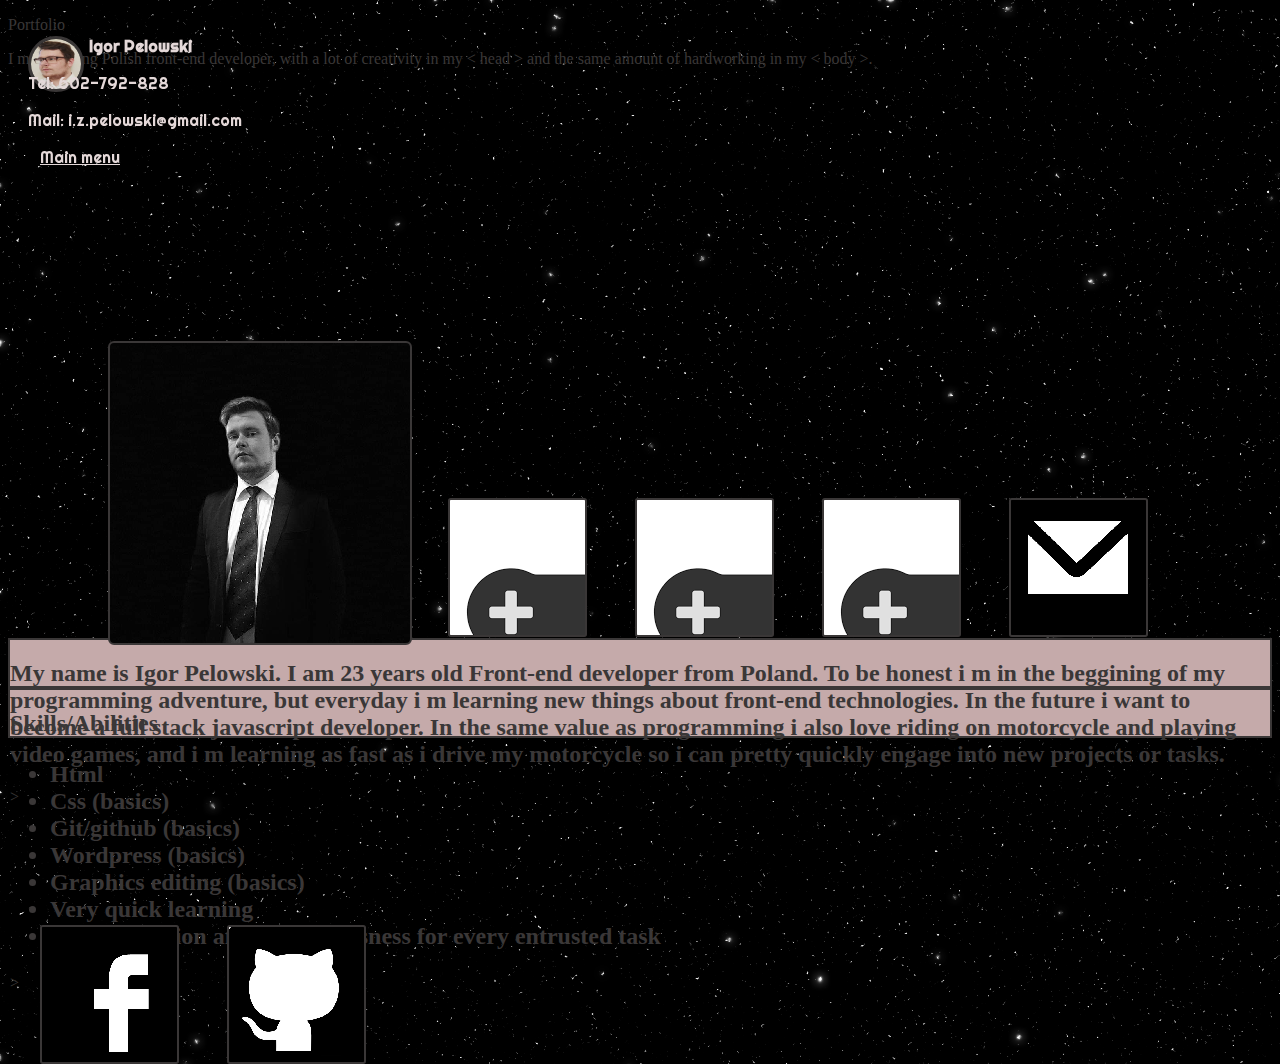
<file: index.html>
<!DOCTYPE html>
<html lang="pl">
  <head>
    <meta charset="utf-8" />
    <meta http-equiv="X-UA-Compatible" content="IE=edge,chrome=1" />
    <title>Igor Pelowski Portfolio</title>
    <meta name="description" content=" test " />
    <meta name="keywords" content="test" />
    <link rel="stylesheet" href="p1css.css" type="text/css" />
    <link rel="preconnect" href="https://fonts.gstatic.com" />
    <link
      href="https://fonts.googleapis.com/css2?family=Righteous&display=swap"
      rel="stylesheet"
    />
    <link rel="preconnect" href="https://fonts.gstatic.com" />
    <link
      href="https://fonts.googleapis.com/css2?family=Caveat:wght@500&family=Dancing+Script:wght@600&display=swap"
      rel="stylesheet"
    />
    <link rel="preconnect" href="https://fonts.gstatic.com">
    <link href="https://fonts.googleapis.com/css2?family=Source+Sans+Pro:wght@300&display=swap" rel="stylesheet"> 
  </head>

  <body>
    <div class="clock"></div>
    <nav class="name__icon">
      <img class="img" src="przystojniak.jpg" alt="moje zdjecie" /><b
        class="name__icon-text"
        >Igor Pelowski</b
      >
      <p class="name__icon-text name__icon-font">Tel: 602-792-828</p>
      <p class="name__icon-text name__icon-font">
        Mail: i.z.pelowski@gmail.com
      </p>
      <a
        class="name__icon-text name__icon-font main__menu-class"
        href="#main__menu"
        >Main menu</a
      >
    </nav>
    <section class="motto">
      <p class="motto-title" id="main__menu">Portfolio</p>
      <content class="motto-content"
        >I m beggining Polish front-end developer, with a lot of creativity in
        my < head > and the same amount of hardworking in my < body >.</content
      >
    </section>
    <header class="header__xbox">
      <div class="header__xbox-block--main header__xbox-block--left">
        <a href="p1ps1.html"></a>
      </div>

      <a href="#exp"
        ><div class="header__xbox-block header__xbox-block--first exp"></div
      ></a>

      <a href="#omnie"><div class="header__xbox-block omnie"></div></a>
      <a href="https://igor.xg.pl"
        ><div
          class="header__xbox-block header__xbox-block--background project"
        ></div
      ></a>
      <a href="https://mail.google.com/mail/#search/i.z.pelowski@gmail.com"
        ><div class="header__xbox-block header__xbox-block--background1"></div
      ></a>
      <a href="https://www.facebook.com/eloprokozak"
        ><div class="header__xbox-block header__xbox-block--background2"></div
      ></a>
      <a href="https://github.com/IgorPelowski"
        ><div class="header__xbox-block header__xbox-block--background3"></div
      ></a>
    </header>
    <div class="margin">

    </div>
    <section class="o-mnie">
      <div class="o-mnie__content margin__omnie" id="omnie">
        <p class="font"><h2>My name is Igor Pelowski. I am 23 years old Front-end developer from Poland.
           To be honest i m in the beggining of my programming adventure, but everyday i m learning new things about front-end technologies. 
           In the future i want to become a full stack javascript developer. 
           In the same value as programming i also love riding on motorcycle and playing video games,
            and i m learning as fast as i drive my motorcycle so i can pretty quickly engage into new projects or tasks.</h2>></p>
      </div>
    </section>
    <section class="o-mnie">
      <div class="o-mnie__content " id="exp">
        <p class="font"><h2 class="skills">Skills/Abilities
          <ul>
            <li>Html</li>
            <li>Css (basics)</li>
            <li>Git/github (basics)</li>
            <li>Wordpress (basics)</li>
            <li>Graphics editing (basics)</li>
            <li>Very quick learning</li>
            <li>A lot of passion and meticulousness for every entrusted task </li>

          </ul>
        </h2>></p>
      </div>
    </section>
  </body>
  <script src="p1js.js"></script>
</html>
</file>
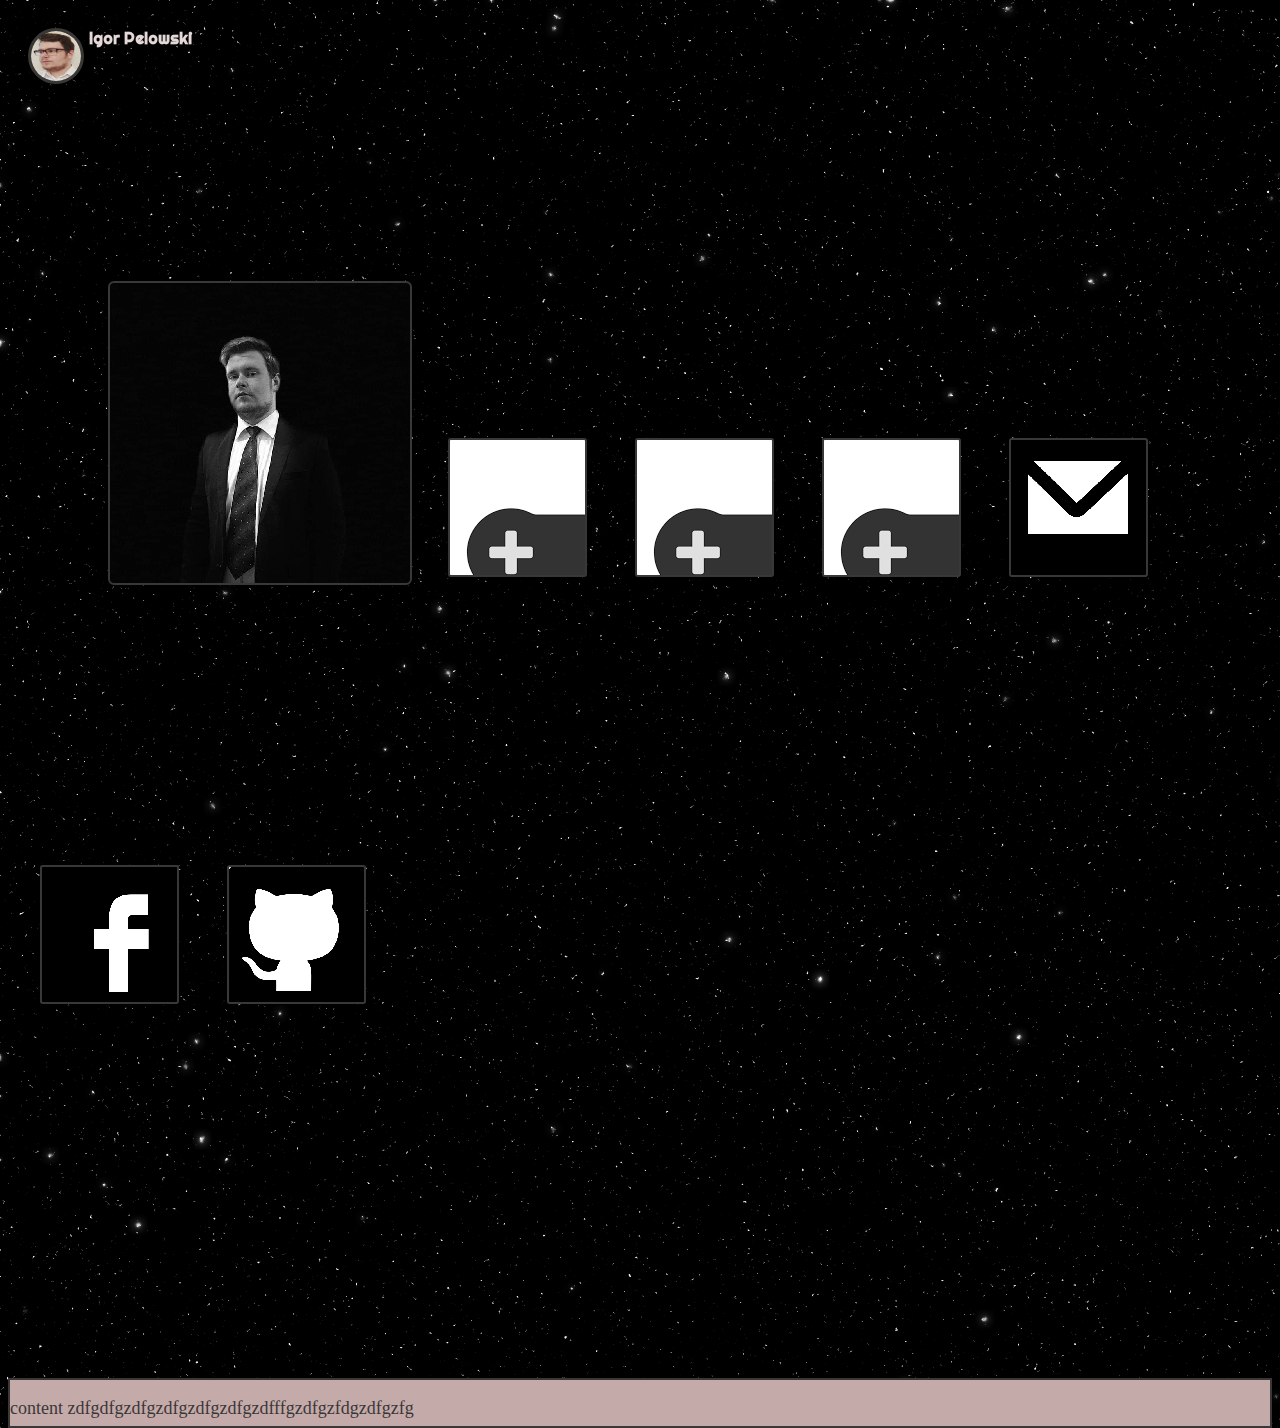
<file: xbox.html>
<!DOCTYPE html>
<html lang="pl">
  <head>
    <meta charset="utf-8" />
    <meta http-equiv="X-UA-Compatible" content="IE=edge,chrome=1" />
    <title>Igor Pelowski Portfolio</title>
    <meta name="description" content=" test " />
    <meta name="keywords" content="test" />
    <link rel="stylesheet" href="p1css.css" type="text/css" />
    <link rel="preconnect" href="https://fonts.gstatic.com">
    <link href="https://fonts.googleapis.com/css2?family=Righteous&display=swap" rel="stylesheet">
  </head>
  

  <body>
    <div class="clock"></div>
      <nav class="name__icon">
        <img class="img" src="przystojniak.jpg" alt="moje zdjecie"/><b class="name__icon-text">Igor Pelowski</b>
        
      </nav>
    <header class="header__xbox">
        
          <div class="header__xbox-block--main header__xbox-block--left">
            <a href="p1ps1.html"></a>
          </div>
          
          <a href="p1.html"><div class="header__xbox-block header__xbox-block--first"></div></a>
          
          <a href="#o mnie"><div class="header__xbox-block"></div></a>
          <a href="p1ps1.html"><div class="header__xbox-block header__xbox-block--background"></div></a>
          <a href="https://mail.google.com/mail/#search/i.z.pelowski@gmail.com"><div class="header__xbox-block header__xbox-block--background1"></div></a>
          <a href="https://www.facebook.com/eloprokozak"><div class="header__xbox-block header__xbox-block--background2"></div></a>
          <a href="https://github.com/IgorPelowski"><div class="header__xbox-block header__xbox-block--background3"></div></a>
    
      </header>
      <section  id="o-mnie">
        <div class="o-mnie__content">
            <p class="font">content
              zdfgdfgzdfgzdfgzdfgzdfgzdfffgzdfgzfdgzdfgzfg
            </p>
          </div>
      </section>
  </body>
  <script src="p1js.js"></script>
</html>
</file>
<file: p1css.css>
body {
  background-image: url("cosmo.png");
  color: #3a3737;
}

.textColor {
  color: #3a3737;
}
a {
  color: #3a3737;
  padding-left: 10px;
}
img {
  padding: 50px;
}

.header {
  background-color: #c5aaaa;
  color: #3a3737;
  border-radius: 10px;
  border: 10px solid #642b2b;
  text-align: center;
}
.header__title {
  padding: 10px;
}
.article__method-list {
  margin-left: 5px;
  margin-top: 10px;
  border: 5px solid rgb(71, 35, 41);
  background-color: rgb(231, 148, 148);
  display: inline-block;
  padding: 5px;
}
.article__method-list--main {
  border: 5px solid rgb(119, 92, 96);
  margin: 8px;
  background-color: cadetblue;
  padding: 5px;
  overflow: hidden;
}
.photo-box {
  border-radius: 10px;
  border: 10px solid rgb(179, 179, 216);
  display: inline-block;
  margin-top: 10px;
  background-color: white;
}
.header__xbox-block {
  display: inline-block;
  margin-left: 20px;
  position: relative;
  top:430px;
  width: 135px;
  height: 135px;
  border: 2px solid #3a3737;
  background-image: url(g2.png);
  border-radius: 2%;
}


.header__xbox-block:hover {
  transform: scale(1.1);
}
a {
  padding: 12px;
  text-align: center;
}
.header__xbox-block--main {
  width: 300px;
  height: 300px;
  border: 2px solid #3a3737;
  background-image: url(suit.png);
  display: inline-block;
  position: relative;
  top:150px;
  margin-left: 20px;
  border-radius: 2%;
}
.header__xbox-block--main:hover {
  transform: scale(1.1);
}
.header__xbox-block--bottom{
	position: relative;
	top:200px;
	display: inline-block;
	margin-left: 20px;
	height: 150px;
	width: 300px;
	background-image: url(g2.png);
	
}
.header__xbox-block--bottom:hover {
	transform: scale(1.1);
}
.header__xbox-block--left{
	margin-left:100px;
}
.img{
	width: 50px;
	height: 50px;
	margin-right: 5px;
	border:3px solid #3a3737;
	border-radius: 50%;
	padding: 0%;
}
.name__icon{
	display: inline-block;
	margin-left: 20px;
	margin-top: 20px;
  position: fixed;
  z-index: 1;

}
.name__icon-text{
	position: relative;
	bottom:40px;
	color: #e4d8d8;
	font-family: 'Righteous', cursive;

}
.clock {
	font-size: 1em;
	position: fixed;
	right:50px;
	top:50px;
  color: #c7b8b8;
  z-index: 1;
  }
  .header__xbox-block--background1{
    background-image: url(gmail.png);
  }
  .header__xbox-block--background2{
    background-image: url(facebook.png);
  }
  .header__xbox-block--background3{
    background-image: url(github.png);
  }
  
  #o-mnie{
    position: relative;
    top: 800px;
  }
  .font{
    font-size: large;
  }
  .o-mnie__content{
    box-sizing: border-box;
    display: block;
    height: 50px;
    border: 2px solid #3a3737;
    background-color: #c5aaaa;
  }
</file>
